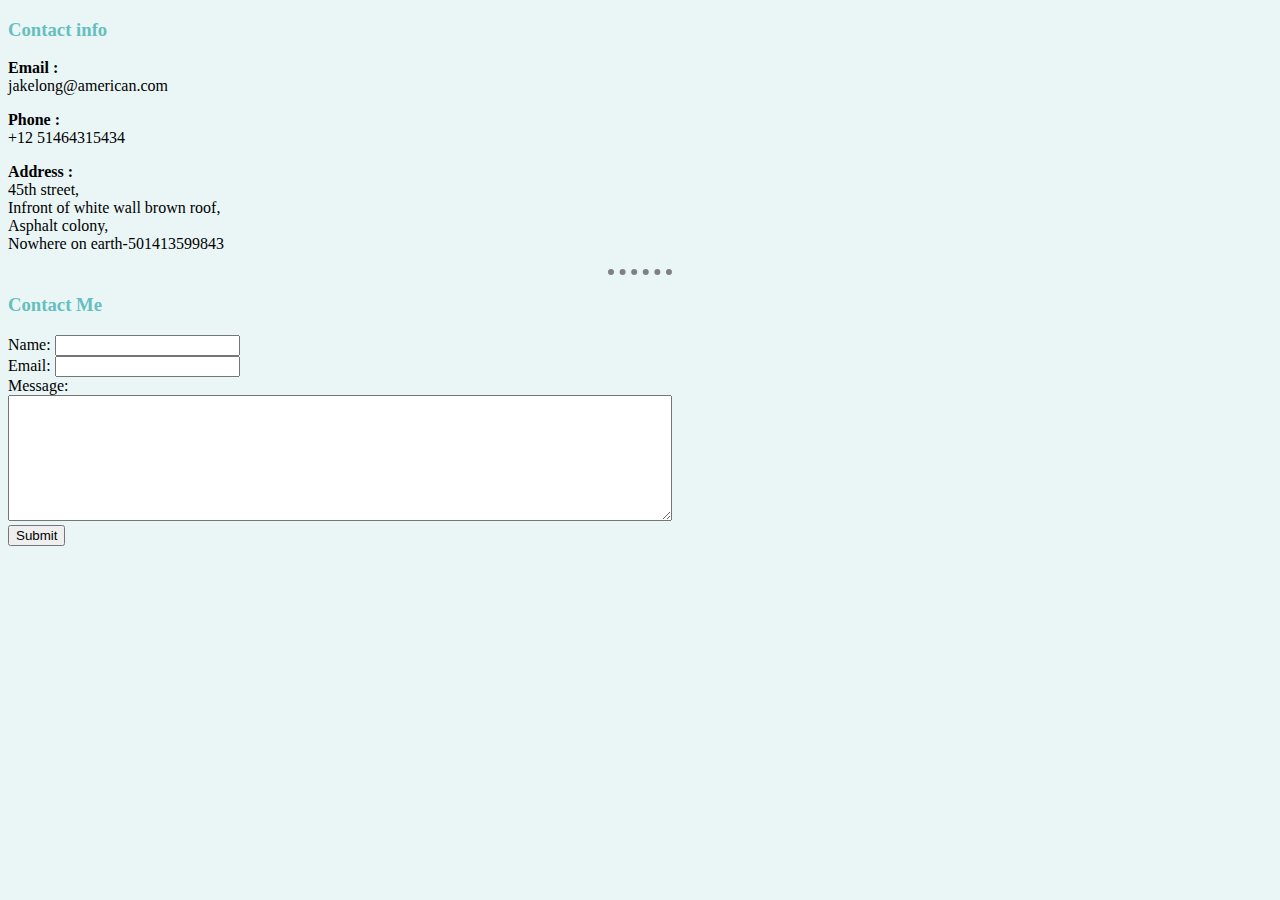
<file: HTML-Personal site/contact.html>
<!DOCTYPE html>
<html lang="en">
<head>
    <meta charset="UTF-8">
    <title>Contact Me</title>
    <link rel="stylesheet" href="css/styles.css">
</head>
<body>
    <h3>Contact info</h3>
    <p><strong>Email :</strong>
        <br>jakelong@american.com</p>
    <p><strong>Phone :</strong>
        <br>+12 51464315434</p>
    <p><strong>Address :</strong>
        <br> 45th street,
        <br>Infront of white wall brown roof,
        <br>Asphalt colony,
        <br>Nowhere on earth-501413599843</p>
    <hr>
    <h3>Contact Me</h3>
    <form action="mailto:ajajay00@gmail.com" method="post" enctype="text/plain">
        <label>Name:</label>
        <input type="text" name="name" value=""><br>
        <label>Email:</label>
        <input type="email" name="email" value=""><br>
        <label>Message:</label><br>
        <textarea name="message" rows="8" cols="80"></textarea><br>
        <input type="Submit">
    </form>
</body>
</html>
</file>
<file: HTML-Personal site/css/styles.css>
body {
        background-color:#EAF6F6;
    }

    hr {
        border-style:none;

        border-top: 6px dotted grey;
        width: 5%;
    }

    img {
        height: 200px;
    }

    h1,h3 {
     color: #66BFBF;
    }
</file>
